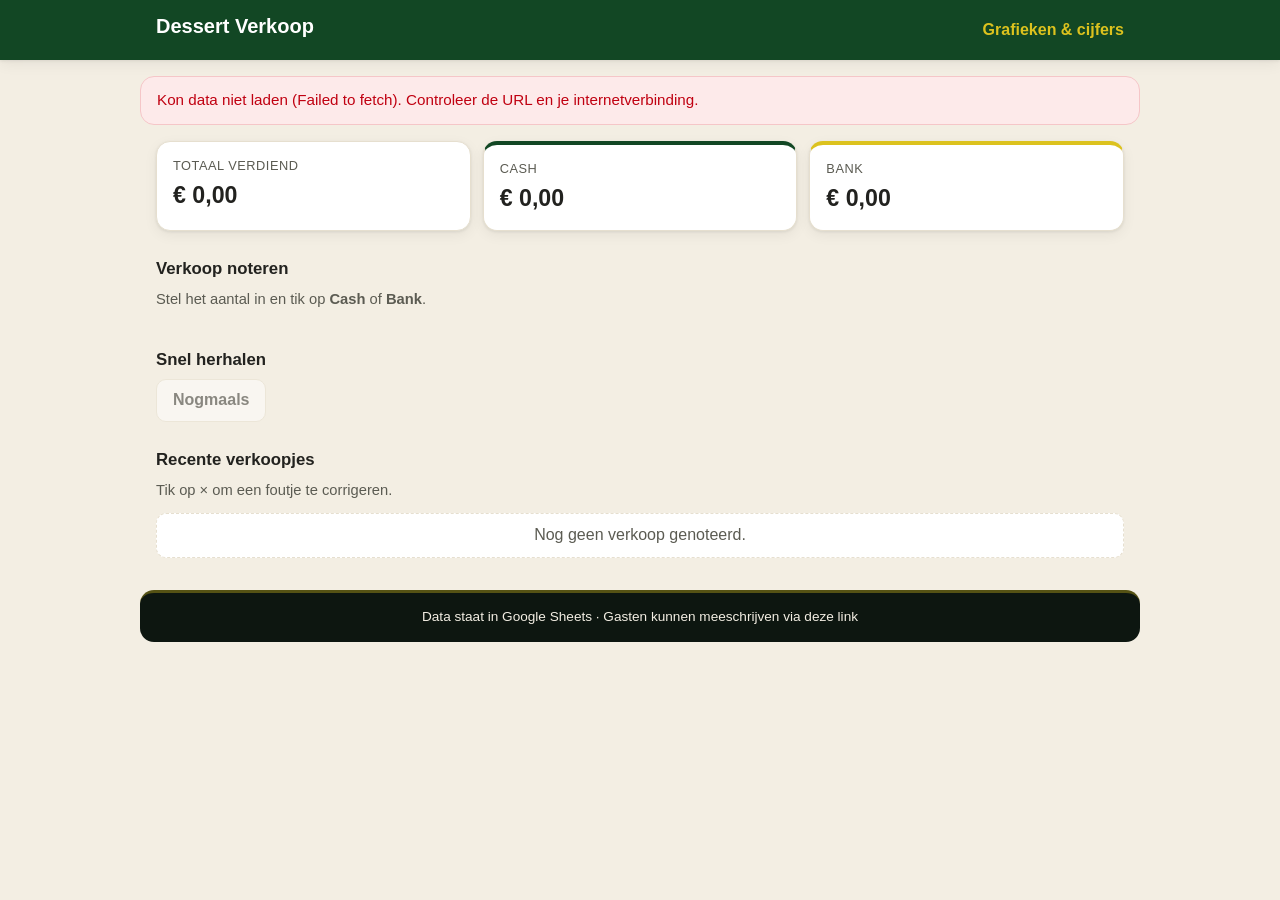
<file: index.html>
<!DOCTYPE html>
<html lang="nl">
  <head>
    <meta charset="UTF-8" />
    <meta name="viewport" content="width=device-width, initial-scale=1" />
    <meta name="theme-color" content="#124724" />
    <title>Dessert Verkoop</title>
    <link rel="stylesheet" href="css/style.css" />
  </head>
  <body>
    <header class="topbar">
      <div class="topbar-inner">
        <h1>Dessert Verkoop</h1>
        <nav><a href="dashboard.html">Grafieken &amp; cijfers</a></nav>
      </div>
    </header>

    <div id="banner" class="banner hidden" role="status"></div>

    <section class="totals" aria-label="Totaal tot nu toe">
      <div class="tot-card">
        <span class="tot-label">Totaal verdiend</span>
        <span class="tot-value" id="tot-total">—</span>
      </div>
      <div class="tot-card cash">
        <span class="tot-label">Cash</span>
        <span class="tot-value" id="tot-cash">—</span>
      </div>
      <div class="tot-card bank">
        <span class="tot-label">Bank</span>
        <span class="tot-value" id="tot-bank">—</span>
      </div>
    </section>

    <main>
      <section>
        <h2>Verkoop noteren</h2>
        <p class="hint">
          Stel het aantal in en tik op <strong>Cash</strong> of
          <strong>Bank</strong>.
        </p>
        <div id="dessert-grid" class="dessert-grid"></div>
      </section>

      <section>
        <h2>Snel herhalen</h2>
        <button id="repeat-btn" class="btn btn-secondary" type="button" disabled>
          Nogmaals
        </button>
      </section>

      <section>
        <h2>Recente verkoopjes</h2>
        <p class="hint">Tik op × om een foutje te corrigeren.</p>
        <ul id="recent-list" class="recent-list"></ul>
      </section>
    </main>

    <footer class="footer">
      <p>Data staat in Google Sheets · Gasten kunnen meeschrijven via deze link</p>
    </footer>

    <script src="js/config.js"></script>
    <script src="js/api.js"></script>
    <script src="js/app.js"></script>
  </body>
</html>
</file>
<file: css/style.css>
:root {
  --bg: #f3eee3;
  --surface: #ffffff;
  --text: #22221f;
  --muted: #5b5b52;
  --line: #e6dfcf;
  --brand: #124724;
  --brand-dark: #0d351b;
  --accent: #dcc21e;
  --cash: #124724;
  --bank: #dcc21e;
  --bank-text: #0d1610;
  --danger: #e40014;
  --warn-bg: #faf3cf;
  --warn-text: #6f5f00;
  --error-bg: #fdeaea;
  --error-text: #c00011;
  --radius: 14px;
  --shadow: 0 1px 3px rgba(13, 22, 16, 0.08), 0 4px 14px rgba(13, 22, 16, 0.06);
}

* {
  box-sizing: border-box;
}

html,
body {
  margin: 0;
  padding: 0;
}

body {
  font-family: -apple-system, BlinkMacSystemFont, 'Segoe UI', Roboto,
    'Helvetica Neue', Arial, sans-serif;
  background: var(--bg);
  color: var(--text);
  line-height: 1.5;
  -webkit-font-smoothing: antialiased;
}

body.busy {
  opacity: 0.85;
  pointer-events: none;
}

h1,
h2,
h3 {
  margin: 0 0 0.5rem;
  line-height: 1.25;
}

h1 {
  font-size: 1.25rem;
}

h2 {
  font-size: 1.05rem;
  margin-top: 1.75rem;
}

p {
  margin: 0.25rem 0 0.75rem;
}

a {
  color: var(--brand-dark);
}

.topbar {
  background: var(--brand);
  color: #fff;
  position: sticky;
  top: 0;
  z-index: 10;
  box-shadow: var(--shadow);
}

.topbar-inner {
  max-width: 1000px;
  margin: 0 auto;
  padding: 0.85rem 1rem;
  display: flex;
  align-items: center;
  justify-content: space-between;
  gap: 1rem;
  flex-wrap: wrap;
}

.topbar a {
  color: var(--accent);
  text-decoration: none;
  font-weight: 600;
  margin-left: 0.75rem;
}

.topbar nav {
  display: flex;
  align-items: center;
  gap: 0.5rem;
}

.banner {
  max-width: 1000px;
  margin: 1rem auto 0;
  padding: 0.75rem 1rem;
  border-radius: var(--radius);
  font-size: 0.95rem;
}

.banner.hidden {
  display: none;
}

.banner.warn {
  background: var(--warn-bg);
  color: var(--warn-text);
  border: 1px solid #ecdfa8;
}

.banner.error {
  background: var(--error-bg);
  color: var(--error-text);
  border: 1px solid #f5c6c8;
}

.banner.info {
  background: #e8f1ea;
  color: var(--brand);
  border: 1px solid #c8dccd;
}

.totals,
.kpi-grid {
  max-width: 1000px;
  margin: 1rem auto 0;
  padding: 0 1rem;
  display: grid;
  gap: 0.75rem;
  grid-template-columns: repeat(auto-fit, minmax(150px, 1fr));
}

.tot-card,
.kpi-card {
  background: var(--surface);
  border: 1px solid var(--line);
  border-radius: var(--radius);
  padding: 0.9rem 1rem;
  box-shadow: var(--shadow);
  display: flex;
  flex-direction: column;
  gap: 0.15rem;
}

.tot-card.cash,
.kpi-card.cash {
  border-top: 4px solid var(--cash);
}

.tot-card.bank,
.kpi-card.bank {
  border-top: 4px solid var(--bank);
}

.kpi-card.basmatie {
  border-top: 4px solid #124724;
}

.kpi-card.pelicano {
  border-top: 4px solid #e40014;
}

.goal-grid {
  grid-template-columns: 1fr 1fr;
}

.goal-grid .kpi-card {
  padding: 1.4rem 1.25rem;
  gap: 0.4rem;
  align-items: center;
  justify-content: center;
  text-align: center;
}

.goal-grid .tot-value {
  font-size: 2rem;
}

.tot-label {
  font-size: 0.8rem;
  text-transform: uppercase;
  letter-spacing: 0.04em;
  color: var(--muted);
}

.tot-value {
  font-size: 1.45rem;
  font-weight: 700;
}

.tot-value.top {
  font-size: 1.05rem;
}

main {
  max-width: 1000px;
  margin: 0 auto 2rem;
  padding: 0 1rem;
}

.hint {
  color: var(--muted);
  font-size: 0.92rem;
}

.dessert-grid {
  display: grid;
  gap: 0.9rem;
  grid-template-columns: repeat(auto-fill, minmax(220px, 1fr));
}

.dessert-card {
  background: var(--surface);
  border: 1px solid var(--line);
  border-radius: var(--radius);
  padding: 1rem;
  box-shadow: var(--shadow);
  display: flex;
  flex-direction: column;
  gap: 0.6rem;
}

.dessert-card h3 {
  font-size: 1.05rem;
}

.price {
  font-size: 1.2rem;
  font-weight: 700;
  color: var(--brand-dark);
  margin: 0;
}

.qty-row {
  display: flex;
  align-items: center;
  gap: 0.6rem;
}

.qty-btn {
  width: 2.4rem;
  height: 2.4rem;
  border-radius: 50%;
  border: 1px solid var(--line);
  background: var(--bg);
  color: var(--text);
  font-size: 1.3rem;
  line-height: 1;
  cursor: pointer;
}

.qty-btn:hover {
  background: var(--line);
}

.qty {
  min-width: 2rem;
  text-align: center;
  font-size: 1.2rem;
  font-weight: 700;
}

.pay-row {
  display: grid;
  grid-template-columns: 1fr 1fr;
  gap: 0.5rem;
}

.btn {
  border: none;
  border-radius: 10px;
  padding: 0.7rem 1rem;
  font-size: 1rem;
  font-weight: 700;
  cursor: pointer;
  color: #fff;
  background: var(--brand);
}

.btn:hover {
  filter: brightness(1.05);
}

.btn-cash {
  background: var(--cash);
}

.btn-bank {
  background: var(--bank);
  color: var(--bank-text);
}

.btn-secondary {
  background: var(--surface);
  color: var(--text);
  border: 1px solid var(--line);
  font-weight: 600;
}

.btn-secondary:hover {
  background: var(--line);
  filter: none;
}

.btn-small {
  padding: 0.4rem 0.8rem;
  font-size: 0.9rem;
}

.btn:disabled {
  opacity: 0.5;
  cursor: not-allowed;
}

.recent-list {
  list-style: none;
  margin: 0;
  padding: 0;
  display: flex;
  flex-direction: column;
  gap: 0.5rem;
}

.recent-list li {
  background: var(--surface);
  border: 1px solid var(--line);
  border-radius: 10px;
  padding: 0.6rem 0.75rem;
  display: flex;
  align-items: center;
  gap: 0.6rem;
  flex-wrap: wrap;
}

.recent-list li.empty,
.sales-table td.empty {
  color: var(--muted);
  border-style: dashed;
  justify-content: center;
}

.recent-text {
  font-weight: 600;
}

.recent-meta {
  color: var(--muted);
  font-size: 0.9rem;
  margin-right: auto;
}

.delete-btn {
  border: none;
  background: transparent;
  color: var(--danger);
  font-size: 1.3rem;
  line-height: 1;
  cursor: pointer;
  padding: 0.2rem 0.5rem;
  border-radius: 8px;
}

.delete-btn:hover {
  background: var(--error-bg);
}

.chart-row {
  display: grid;
  gap: 1rem;
  grid-template-columns: 1fr;
}

@media (min-width: 800px) {
  .chart-row {
    grid-template-columns: 1.4fr 1fr;
  }
}

.chart-box {
  background: var(--surface);
  border: 1px solid var(--line);
  border-radius: var(--radius);
  padding: 1rem;
  box-shadow: var(--shadow);
  margin-top: 1rem;
}

.chart-box h2 {
  margin-top: 0;
}

.chart-box canvas {
  max-height: 320px;
}

.table-wrap {
  overflow-x: auto;
  background: var(--surface);
  border: 1px solid var(--line);
  border-radius: var(--radius);
  box-shadow: var(--shadow);
}

.sales-table {
  width: 100%;
  border-collapse: collapse;
  font-size: 0.95rem;
}

.sales-table th,
.sales-table td {
  padding: 0.6rem 0.75rem;
  text-align: left;
  border-bottom: 1px solid var(--line);
  white-space: nowrap;
}

.sales-table th {
  font-size: 0.8rem;
  text-transform: uppercase;
  letter-spacing: 0.04em;
  color: var(--muted);
  background: var(--bg);
}

.sales-table tr:last-child td {
  border-bottom: none;
}

.footer {
  max-width: 1000px;
  margin: 0 auto 2rem;
  padding: 0.9rem 1rem;
  color: var(--bg);
  font-size: 0.85rem;
  text-align: center;
  background: #0d1610;
  border-top: 3px solid rgba(220, 194, 30, 0.35);
  border-radius: var(--radius);
}

.footer p {
  margin: 0;
}
</file>
